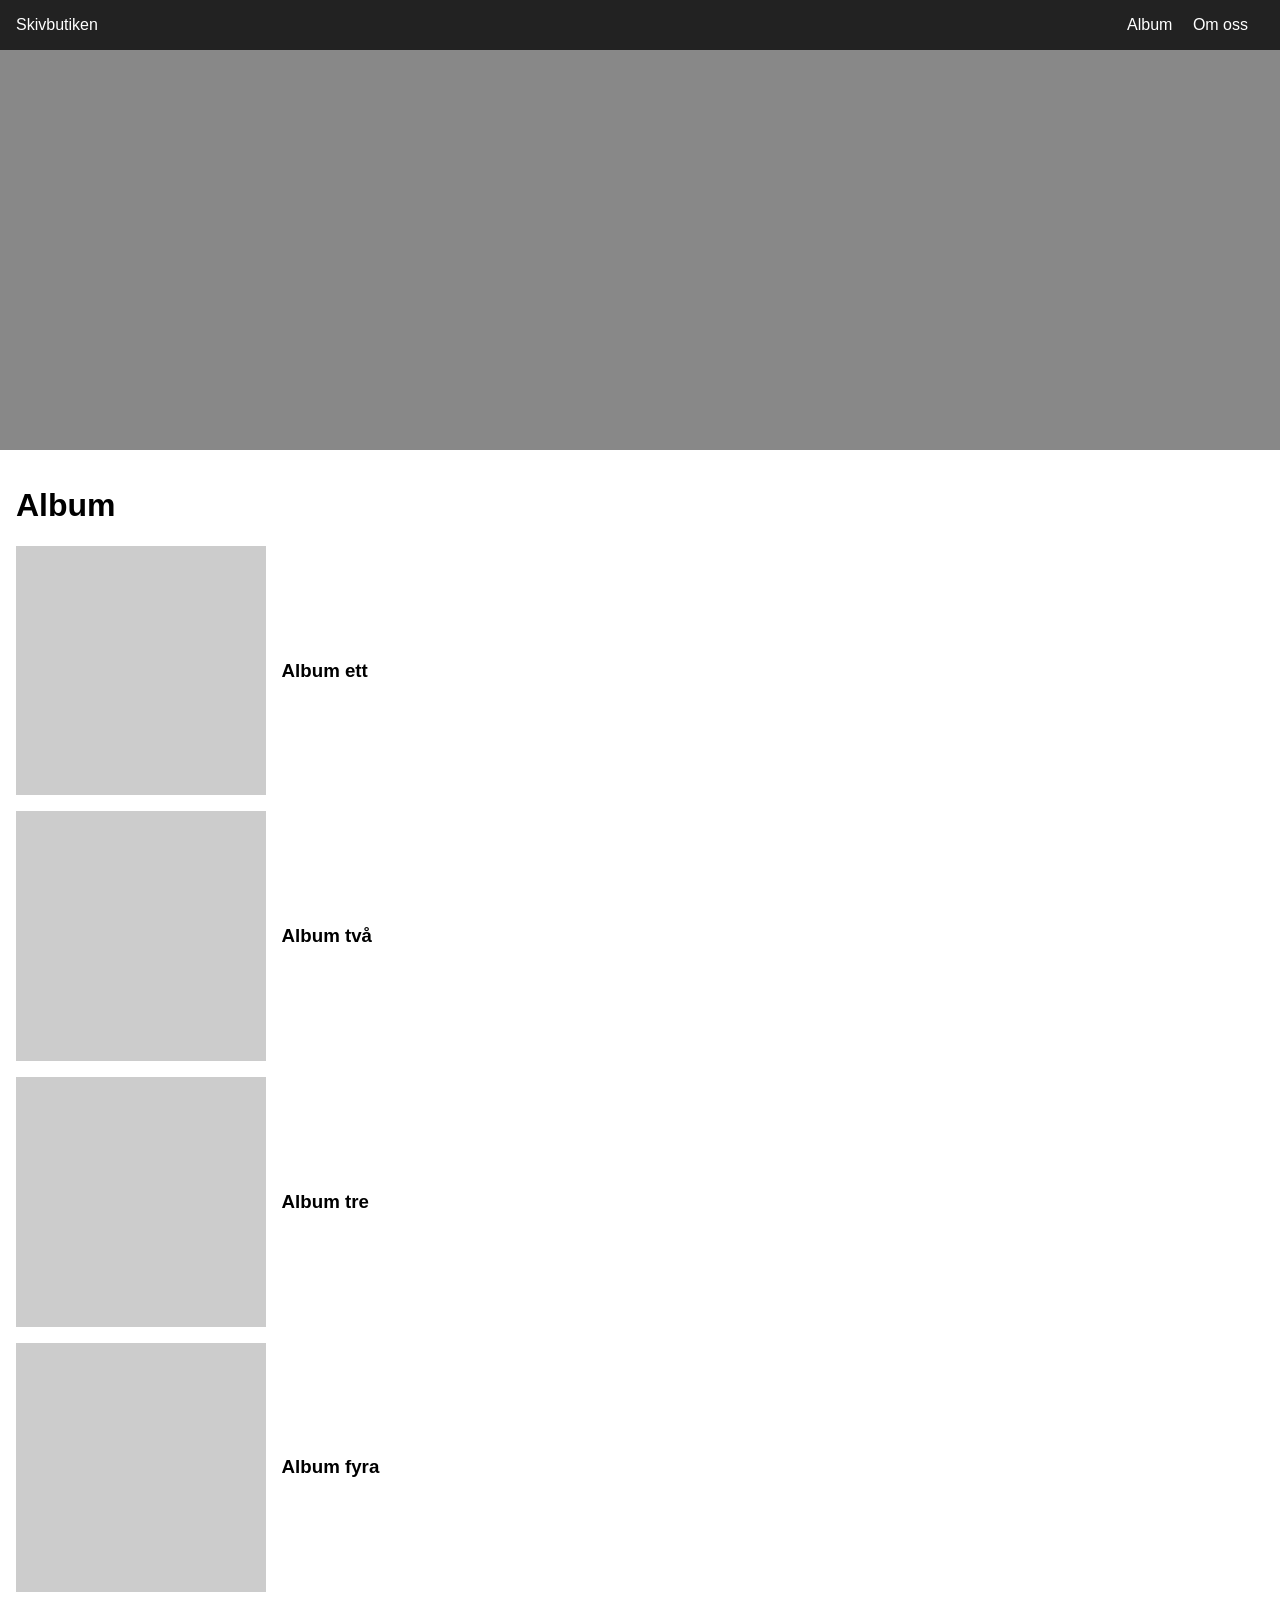
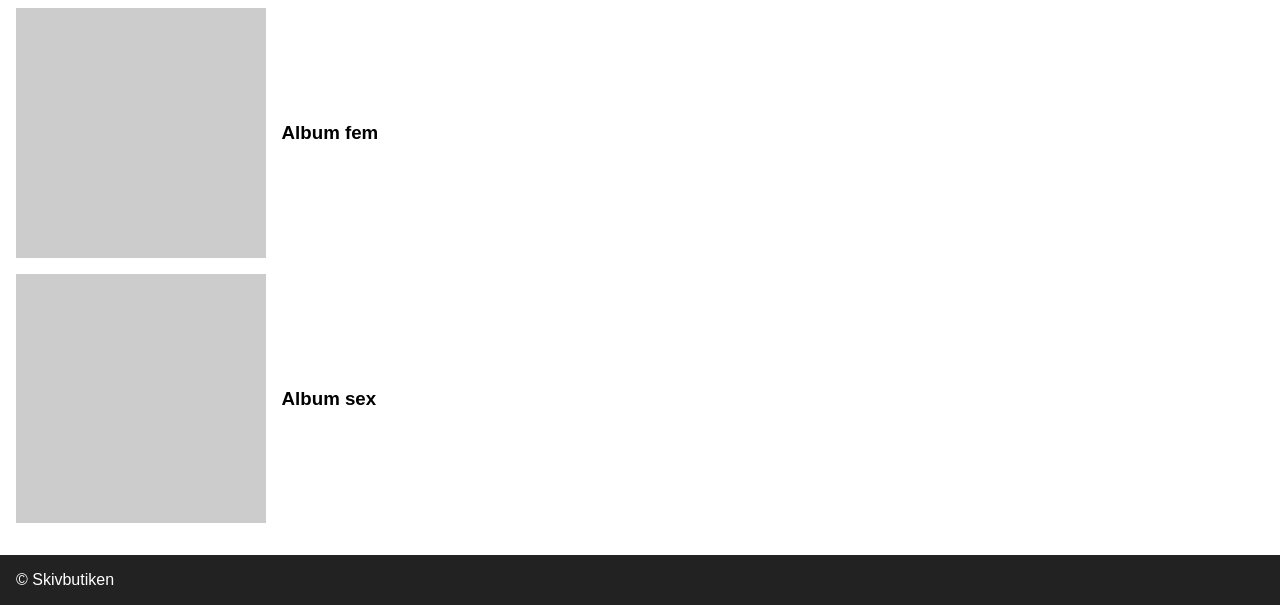
<file: kmom01/intro-inspiration/04-struktur/index.html>
<!DOCTYPE html>
<html lang="sv">
<head>
    <meta charset="utf-8">
    <meta name="viewport" content="width=device-width, initial-scale=1">
    <title>Punkt 4: struktur och layout</title>
    <link rel="stylesheet" href="style.css">
</head>
<body>
    <!--
    Wireframe (mobil först)
    +------------------+          header
    | LOGGA   meny     |          hero (en bild/banner)
    +------------------+          main.container
    |      HERO        |            lista med produkter
    +------------------+          footer
    | [produkt]        |
    | [produkt]        |
    | [produkt]        |
    +------------------+
    | footer           |
    +------------------+
    -->
    <header>
        <a href="#">Skivbutiken</a>
        <nav>
            <a href="#">Album</a>
            <a href="#">Om oss</a>
        </nav>
    </header>

    <div class="hero" role="img" aria-label="Banner med skivor"></div>

    <main class="container">
        <h1>Album</h1>
        <div id="product-list">
            <article class="product">
                <div class="cover"></div>
                <h3>Album ett</h3>
            </article>
            <article class="product">
                <div class="cover"></div>
                <h3>Album två</h3>
            </article>
            <article class="product">
                <div class="cover"></div>
                <h3>Album tre</h3>
            </article>
            <article class="product">
                <div class="cover"></div>
                <h3>Album fyra</h3>
            </article>
            <article class="product">
                <div class="cover"></div>
                <h3>Album fem</h3>
            </article>
            <article class="product">
                <div class="cover"></div>
                <h3>Album sex</h3>
            </article>
        </div>
    </main>

    <footer>&copy; Skivbutiken</footer>
</body>
</html>
</file>
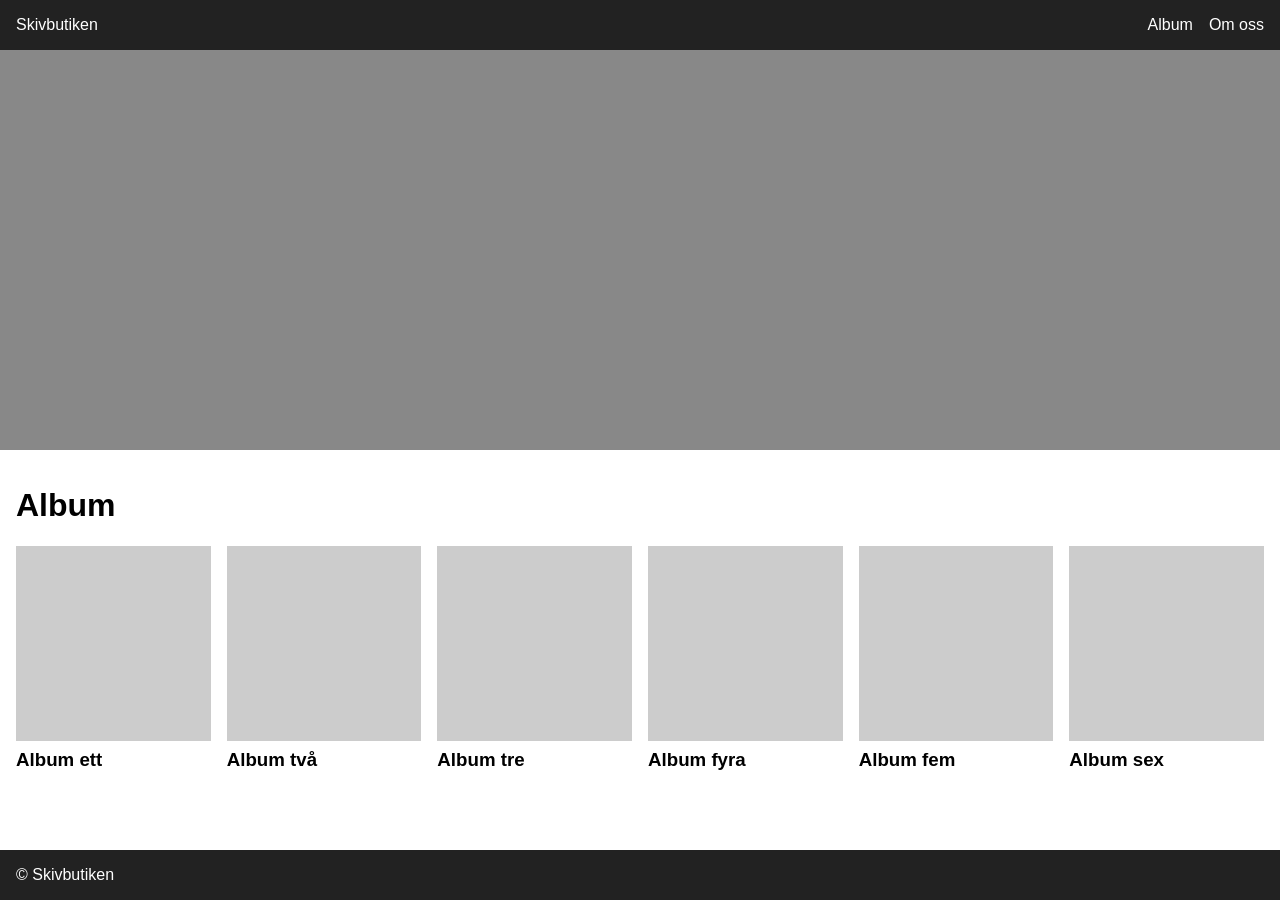
<file: kmom01/intro-inspiration/05a-flexbox/index.html>
<!DOCTYPE html>
<html lang="sv">
<head>
    <meta charset="utf-8">
    <meta name="viewport" content="width=device-width, initial-scale=1">
    <title>Punkt 5a: flexbox (en dimension)</title>
    <link rel="stylesheet" href="style.css">
</head>
<body>
    <header>
        <a href="#">Skivbutiken</a>
        <nav>
            <a href="#">Album</a>
            <a href="#">Om oss</a>
        </nav>
    </header>

    <div class="hero" role="img" aria-label="Banner med skivor"></div>

    <main class="container">
        <h1>Album</h1>
        <div id="product-list">
            <article class="product">
                <div class="cover"></div>
                <h3>Album ett</h3>
            </article>
            <article class="product">
                <div class="cover"></div>
                <h3>Album två</h3>
            </article>
            <article class="product">
                <div class="cover"></div>
                <h3>Album tre</h3>
            </article>
            <article class="product">
                <div class="cover"></div>
                <h3>Album fyra</h3>
            </article>
            <article class="product">
                <div class="cover"></div>
                <h3>Album fem</h3>
            </article>
            <article class="product">
                <div class="cover"></div>
                <h3>Album sex</h3>
            </article>
        </div>
    </main>

    <footer>&copy; Skivbutiken</footer>
</body>
</html>
</file>
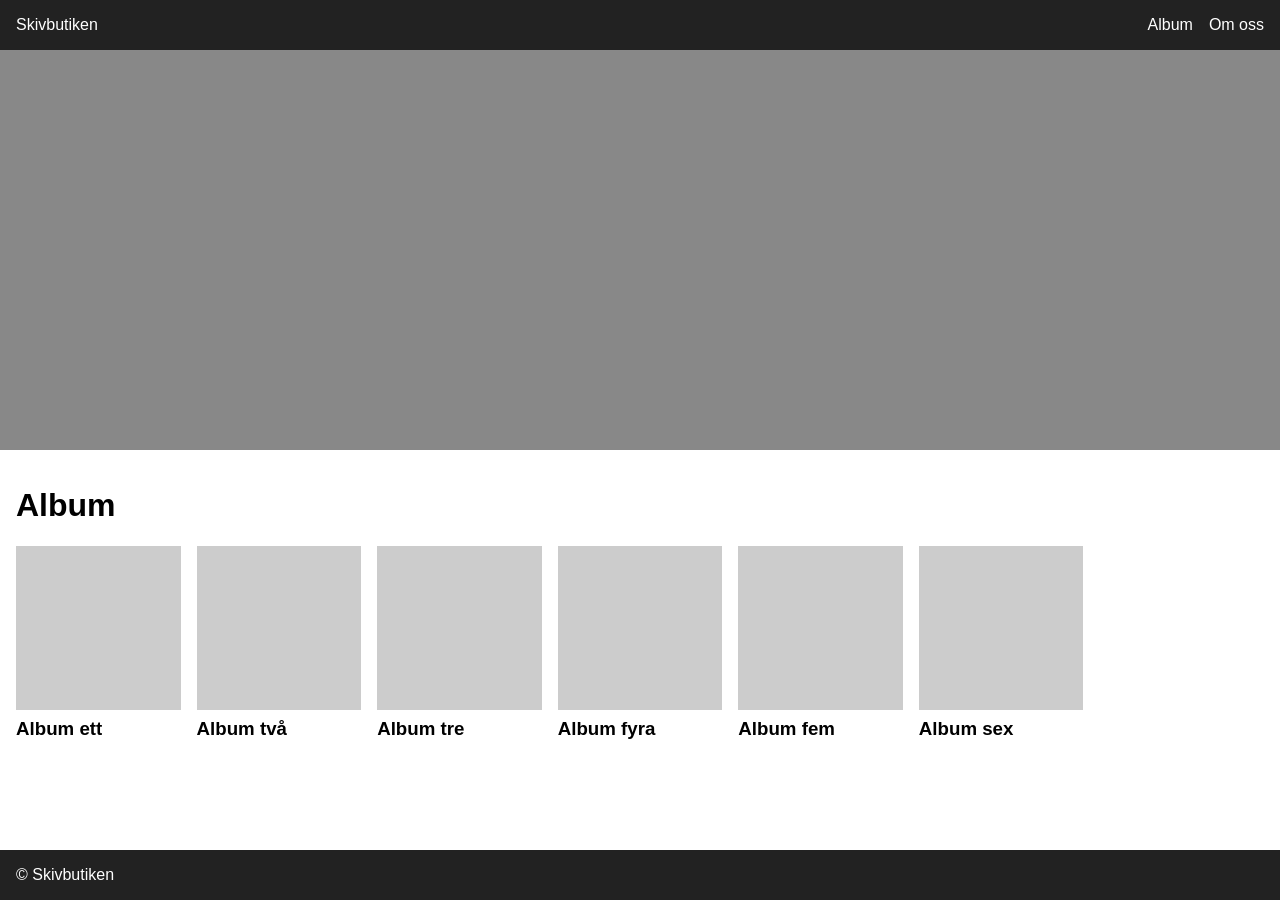
<file: kmom01/intro-inspiration/05b-grid/index.html>
<!DOCTYPE html>
<html lang="sv">
<head>
    <meta charset="utf-8">
    <meta name="viewport" content="width=device-width, initial-scale=1">
    <title>Punkt 5b: grid (två dimensioner)</title>
    <link rel="stylesheet" href="style.css">
</head>
<body>
    <header>
        <a href="#">Skivbutiken</a>
        <nav>
            <a href="#">Album</a>
            <a href="#">Om oss</a>
        </nav>
    </header>

    <div class="hero" role="img" aria-label="Banner med skivor"></div>

    <main class="container">
        <h1>Album</h1>
        <div id="product-list">
            <article class="product">
                <div class="cover"></div>
                <h3>Album ett</h3>
            </article>
            <article class="product">
                <div class="cover"></div>
                <h3>Album två</h3>
            </article>
            <article class="product">
                <div class="cover"></div>
                <h3>Album tre</h3>
            </article>
            <article class="product">
                <div class="cover"></div>
                <h3>Album fyra</h3>
            </article>
            <article class="product">
                <div class="cover"></div>
                <h3>Album fem</h3>
            </article>
            <article class="product">
                <div class="cover"></div>
                <h3>Album sex</h3>
            </article>
        </div>
    </main>

    <footer>&copy; Skivbutiken</footer>
</body>
</html>
</file>
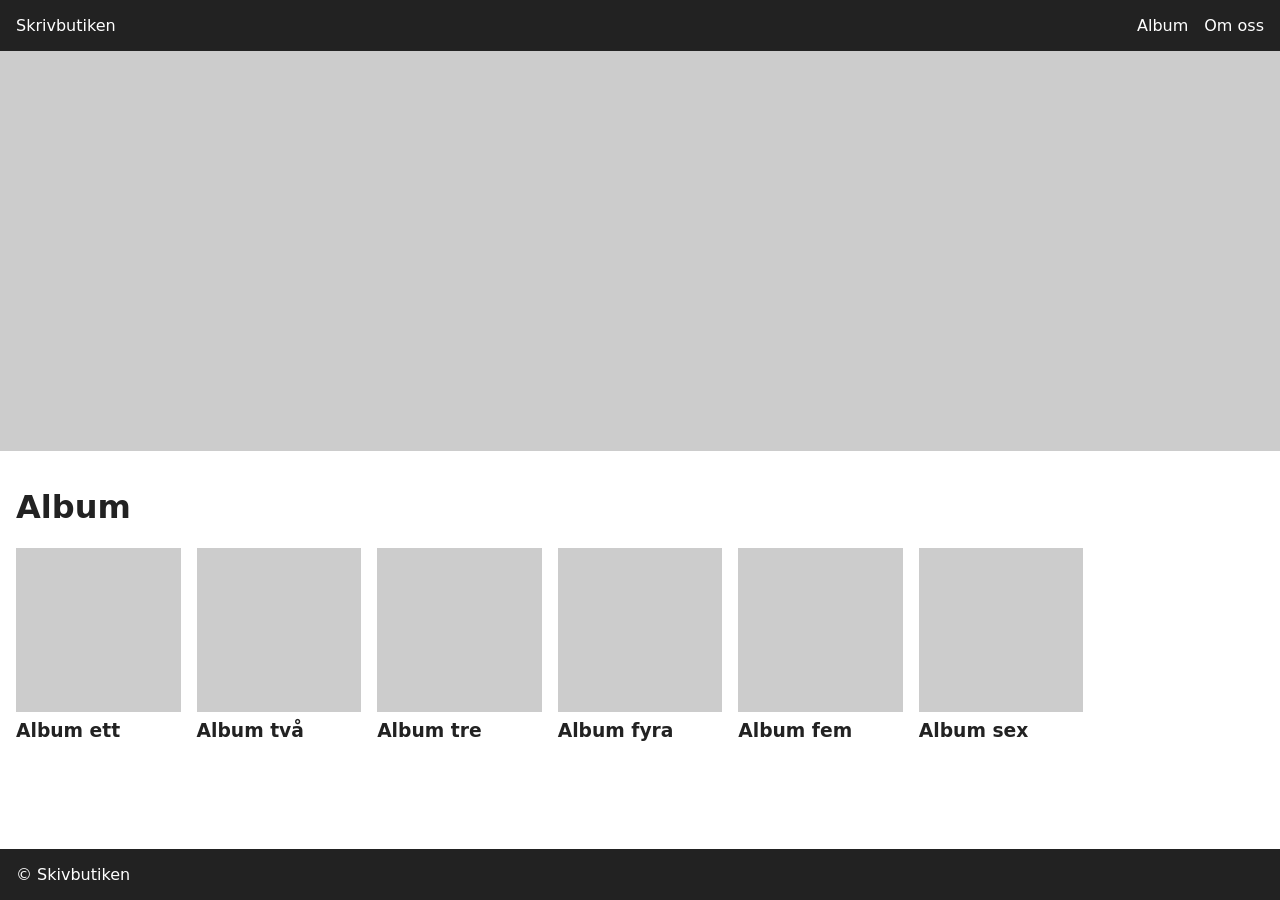
<file: kmom01/intro-inspiration/05c-tokens/index.html>
<!DOCTYPE html>
<html lang="sv">
<head>
    <meta charset="utf-8">
    <meta name="viewport" content="width=device-width, initial-scale=1">
    <title>variabler</title>
    <link rel="stylesheet" href="style.css">
</head>
<body>
    <header>
        <a href="#">Skrivbutiken</a>
        <nav>
            <a href="#">Album</a>
            <a href="#">Om oss</a>
        </nav>
    </header>

    <div class="hero" role="img" aria-label="Banner"></div>

    <main class="container">
        <h1>Album</h1>
        <div id="product-list">
            <article class="product">
                <div class="cover"></div>
                <h3>Album ett</h3>
            </article>
            <article class="product">
                <div class="cover"></div>
                <h3>Album två</h3>
            </article>
            <article class="product">
                <div class="cover"></div>
                <h3>Album tre</h3>
            </article>
            <article class="product">
                <div class="cover"></div>
                <h3>Album fyra</h3>
            </article>
            <article class="product">
                <div class="cover"></div>
                <h3>Album fem</h3>
            </article>
            <article class="product">
                <div class="cover"></div>
                <h3>Album sex</h3>
            </article>
        </div>
    </main>

    <footer>&copy; Skivbutiken</footer>
</body>
</html>
</file>
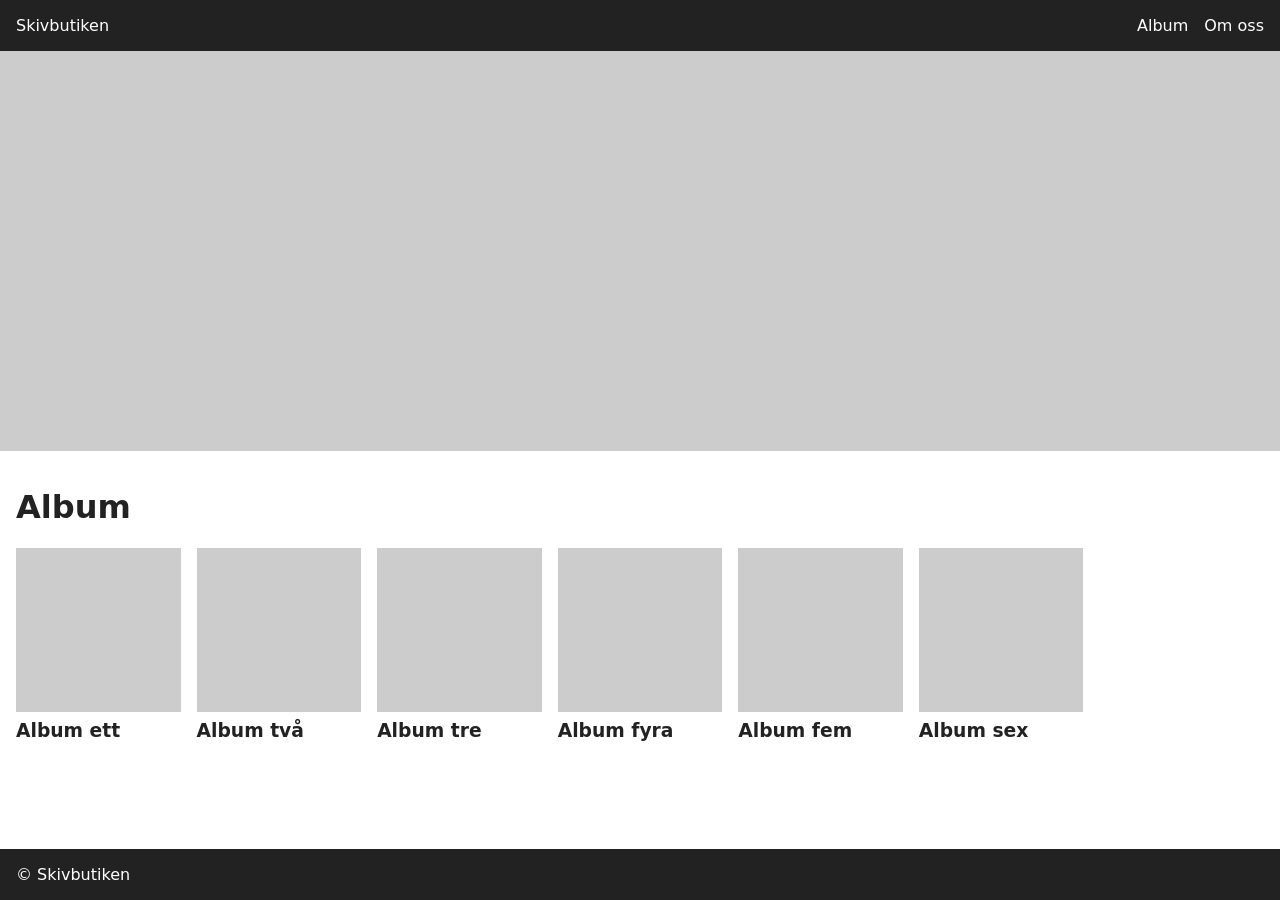
<file: kmom01/intro-inspiration/06-produktlista/index.html>
<!DOCTYPE html>
<html lang="sv">
<head>
    <meta charset="utf-8">
    <meta name="viewport" content="width=device-width, initial-scale=1">
    <title>Punkt 6: produktlistan med JavaScript</title>
    <link rel="stylesheet" href="style.css">
</head>
<body>
    <header>
        <a href="#">Skivbutiken</a>
        <nav>
            <a href="#">Album</a>
            <a href="#">Om oss</a>
        </nav>
    </header>

    <div class="hero" role="img" aria-label="Banner med skivor"></div>

    <main class="container">
        <h1>Album</h1>
        <!-- Tomt i HTML: JS fyller listan. -->
        <div id="product-list"></div>
    </main>

    <footer>&copy; Skivbutiken</footer>

    <script>
        // js genererar html, css stylar. Samma .product/.cover som förut.
        // I kursen kommer datan från fetch(); här en array så att filen
        // kan öppnas direkt i webbläsaren (file://).
        const albums = [
            { title: "Album ett" },
            { title: "Album två" },
            { title: "Album tre" },
            { title: "Album fyra" },
            { title: "Album fem" },
            { title: "Album sex" }
        ];

        const list = document.getElementById('product-list');

        list.innerHTML = albums
            .map((album) => `
                <article class="product">
                    <div class="cover"></div>
                    <h3>${album.title}</h3>
                </article>
            `)
            .join('');
    </script>
</body>
</html>
</file>
<file: kmom01/intro-inspiration/04-struktur/style.css>
/* Layoutens poäng: sidan är en kolumn (header, hero, main, footer).
   Main växer (flex: 1) så footern hamnar längst ned även när innehållet är kort. */
body {
    margin: 0;
    min-height: 100vh;
    display: flex;
    flex-direction: column;
    font-family: sans-serif;
}

header,
footer {
    background: #222;
    color: #fff;
    padding: 1rem;
}

header {
    display: flex;
    justify-content: space-between;
}

header a {
    color: inherit;
    margin-right: 1rem;
    text-decoration: none;
}

.hero {
    background: #888; /* plats för bild */
    aspect-ratio: 16 / 5;
}

.container {
    flex: 1;
    padding: 1rem;
}

.product {
    display: flex;
    gap: 1rem;
    align-items: center;
    margin-bottom: 1rem;
}

.cover {
    width: 20%;
    aspect-ratio: 1 / 1;
    background: #ccc; /* plats för omslag */
}
</file>
<file: kmom01/intro-inspiration/05a-flexbox/style.css>
/*
Samma sida som 04-struktur, nu med flexbox.
Flexbox lägger "saker" i EN rad eller kolumn.
Testa i DevTools: byt justify-content och align-items på header.
*/

body {
    margin: 0;
    min-height: 100vh;
    display: flex;          /* sidan = en kolumn ... */
    flex-direction: column; /* ... så att footern hamnar längst ned */
    font-family: sans-serif;
}

header,
footer {
    background: #222;
    color: #fff;
    padding: 1rem;
}

header {
    display: flex;                  /* logga och meny på samma rad */
    justify-content: space-between; /* längs raden */
    align-items: center;            /* tvärs raden */
    gap: 1rem;
}

header a {
    color: inherit;
    text-decoration: none;
}

nav {
    display: flex; /* menyn = en rad länkar */
    gap: 1rem;
}

.hero {
    background: #888; /* plats för bild */
    aspect-ratio: 16 / 5;
}

.container {
    flex: 1; /* main växer -> sticky footer */
    padding: 1rem;
}

#product-list {
    display: flex;
    flex-wrap: wrap; /* flera rader när det inte får plats */
    gap: 1rem;
}

.product {
    flex: 1 1 10rem;        /* väx, krymp, utgå från 10rem bred */
    display: flex;
    flex-direction: column; /* omslag över titel */
    gap: .5rem;
}

.cover {
    aspect-ratio: 1 / 1;
    background: #ccc; /* plats för omslag */
}

.product h3 {
    margin: 0;
}
</file>
<file: kmom01/intro-inspiration/05b-grid/style.css>
/*
Samma sida som 05a med flex men nu ett "rutnät".
Grid ger rader OCH kolumner: så många kolumner som ryms,
minst 10rem breda. Inga media queries.
Prova att dra i fönstrets bredd, se i DevTools -> Layout -> Grid overlay.
(I 05a kunde sista raden bli bred när flexboxen växte items. Inte i grid.)
*/

body {
    margin: 0;
    min-height: 100vh;
    display: flex;          /* sidan = en kolumn ... */
    flex-direction: column; /* ... så att footern hamnar längst ned */
    font-family: sans-serif;
}

header,
footer {
    background: #222;
    color: #fff;
    padding: 1rem;
}

header {
    display: flex;                  /* logga och meny på samma rad */
    justify-content: space-between; /* längs raden */
    align-items: center;            /* tvärs raden */
    gap: 1rem;
}

header a {
    color: inherit;
    text-decoration: none;
}

nav {
    display: flex; /* menyn = en rad länkar */
    gap: 1rem;
}

.hero {
    background: #888; /* plats för bild */
    aspect-ratio: 16 / 5;
}

.container {
    flex: 1; /* main växer -> sticky footer */
    padding: 1rem;
}

#product-list {
    display: grid;
    grid-template-columns: repeat(auto-fill, minmax(10rem, 1fr));
    gap: 1rem;
}

.product {
    display: flex;
    flex-direction: column; /* omslag över titel */
    gap: .5rem;
}

.cover {
    aspect-ratio: 1 / 1;
    background: #ccc; /* plats för omslag */
}

.product h3 {
    margin: 0;
}
</file>
<file: kmom01/intro-inspiration/05c-tokens/style.css>
:root {
    --color-bg: #fff;
    --color-text: #222;
    --color-surface: #222;      /* header och footer */
    --color-on-surface: #fff;
    --color-muted: #ccc;        /* hero och cover */
    --color-accent: #0a6cff;
    --space: 1rem;
    --font-body: system-ui, sans-serif; /* systemfont = inget nedladdat, hållbarhet */
}

.theme-dark {
    --color-bg: #111;
    --color-text: #eee;
    --color-surface: #000;
    --color-on-surface: #eee;
    --color-muted: #333;
    --color-accent: #ffb703;
}

body {
    margin: 0;
    min-height: 100vh;
    display: flex;          /* sidan = en kolumn ... */
    flex-direction: column; /* ... så att footern hamnar längst ned */
    font-family: var(--font-body);
    background: var(--color-bg);
    color: var(--color-text);
}

header,
footer {
    background: var(--color-surface);
    color: var(--color-on-surface);
    padding: var(--space);
}

header {
    display: flex;                  /* logga och meny på samma rad */
    justify-content: space-between; /* längs raden */
    align-items: center;            /* tvärs raden */
    gap: var(--space);
}

header a {
    color: inherit;
    text-decoration: none;
}

header a:hover {
    color: var(--color-accent);
}

nav {
    display: flex; /* menyn = en rad länkar */
    gap: var(--space);
}

.hero {
    background: var(--color-muted); /* plats för bild */
    aspect-ratio: 16 / 5;
}

.container {
    flex: 1; /* main växer -> sticky footer */
    padding: var(--space);
}

#product-list {
    display: grid;
    grid-template-columns: repeat(auto-fill, minmax(10rem, 1fr));
    gap: var(--space);
}

.product {
    display: flex;
    flex-direction: column; /* omslag över titel */
    gap: .5rem;
}

.cover {
    aspect-ratio: 1 / 1;
    background: var(--color-muted); /* plats för omslag */
}

.product h3 {
    margin: 0;
}
</file>
<file: kmom01/intro-inspiration/06-produktlista/style.css>
/*
design tokens.
Värdena definieras en gång i :root och återanvänds med var().
Prova: lägg class="theme-dark" på <body> i DevTools -
hela sidan byter tema utan att en enda regel skrivs om.
*/
:root {
    --color-bg: #fff;
    --color-text: #222;
    --color-surface: #222;
    --color-on-surface: #fff;
    --color-muted: #ccc;
    --color-accent: #0a6cff;
    --space: 1rem;
    --font-body: system-ui, sans-serif; /* systemfont = hållbarhet */
}

.theme-dark {
    --color-bg: #111;
    --color-text: #eee;
    --color-surface: #000;
    --color-on-surface: #eee;
    --color-muted: #333;
    --color-accent: #ffb703;
}

body {
    margin: 0;
    min-height: 100vh;
    display: flex;          /* sidan = en kolumn ... */
    flex-direction: column; /* ... så att footern hamnar längst ned */
    font-family: var(--font-body);
    background: var(--color-bg);
    color: var(--color-text);
}

header,
footer {
    background: var(--color-surface);
    color: var(--color-on-surface);
    padding: var(--space);
}

header {
    display: flex;                  /* logga och meny på samma rad */
    justify-content: space-between; /* längs raden */
    align-items: center;            /* tvärs raden */
    gap: var(--space);
}

header a {
    color: inherit;
    text-decoration: none;
}

header a:hover {
    color: var(--color-accent);
}

nav {
    display: flex; /* menyn = en rad länkar */
    gap: var(--space);
}

.hero {
    background: var(--color-muted); /* plats för bild */
    aspect-ratio: 16 / 5;
}

.container {
    flex: 1; /* main växer -> sticky footer */
    padding: var(--space);
}

#product-list {
    display: grid;
    grid-template-columns: repeat(auto-fill, minmax(10rem, 1fr));
    gap: var(--space);
}

.product {
    display: flex;
    flex-direction: column; /* omslag över titel */
    gap: .5rem;
}

.cover {
    aspect-ratio: 1 / 1;
    background: var(--color-muted); /* plats för omslag */
}

.product h3 {
    margin: 0;
}
</file>
